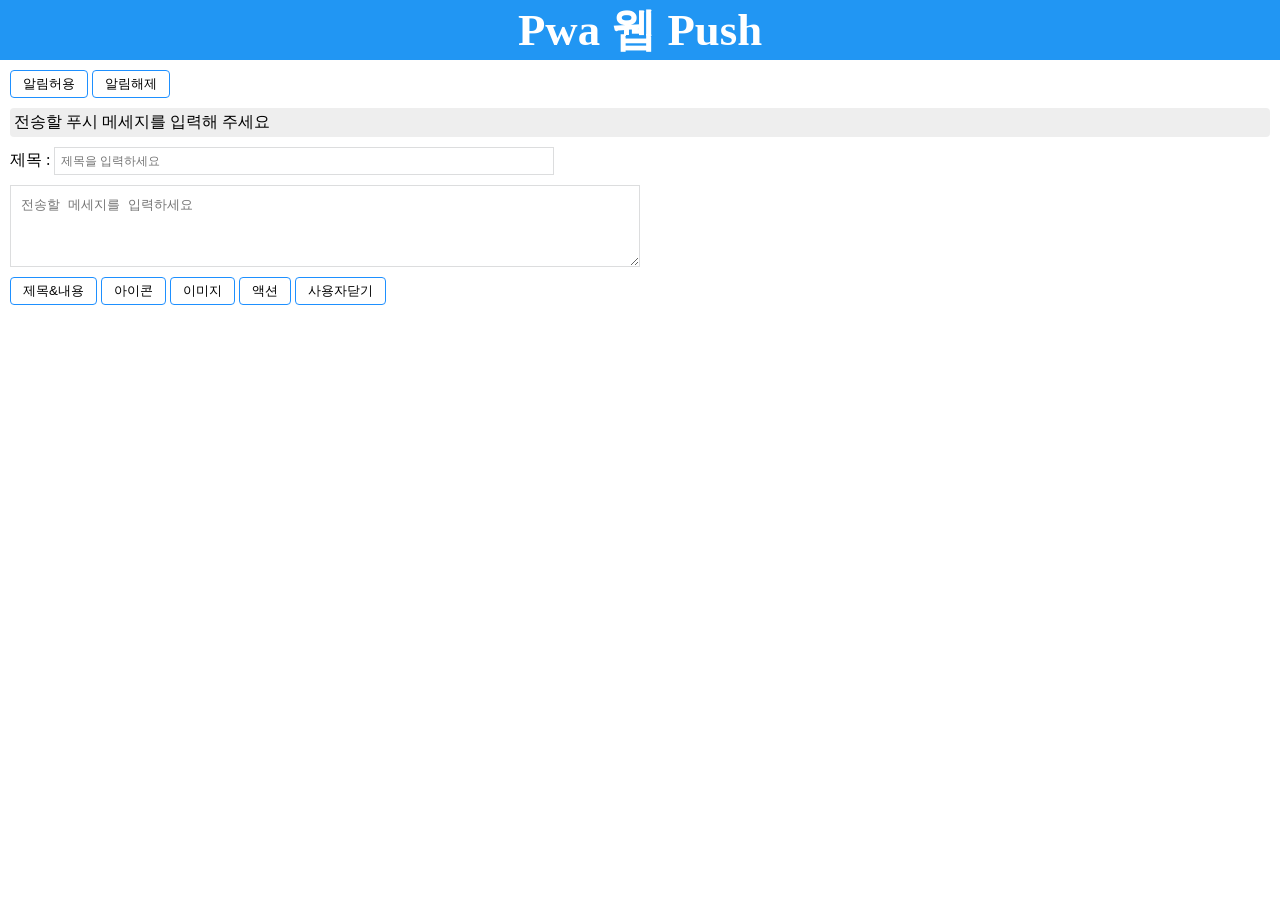
<file: src/main/resources/static/pwa/index.html>
<html lang="ko">
  <head>
    <meta charset="utf-8">
    <meta http-equiv="X-UA-Compatible" content="IE=edge">
    <link rel="canonical" href="https://weather-pwa-sample.firebaseapp.com/final/">
    <meta name="viewport" content="width=device-width, initial-scale=1.0">
    <title>자바웹푸시</title>
    <link rel="stylesheet" type="text/css" href="./styles/index.css">
    <!-- PWA Manifest -->
    <link rel="manifest" href="manifest.json">
    <meta name="viewport" content="width=device-width, initial-scale=1, shrink-to-fit=no">
      <link rel="shortcut icon" href="./images/icons/favicon.ico">
       <link rel="icon" type="image/png" sizes="16x16" href="./images/icons/favicon-16x16.png">
       <link rel="icon" type="image/png" sizes="32x32" href="./images/icons/favicon-32x32.png">
  </head>
  
    <header>
      <h1>Pwa 웹 Push</h1>
    </header>

    <main>
      <section> 
         <div class="wrap">
    	  <button id="subscribe">알림허용</button>
    	  <button id="unsubscribe">알림해제</button>
    	</div>
    	<div class="wrap">
	      <div id="subscription_detail">
	        전송할 푸시 메세지를 입력해 주세요
	      </div>
	    </div>
	    <div class="wrap">
	      제목 : <input type="text" id="title" placeholder="제목을 입력하세요"/>
	    </div>
	    <div class="wrap">
	    <textarea name="notify" id="notify" style="width:50%;border:1;overflow:visible;text-overflow:ellipsis;" rows=4 placeholder="전송할 메세지를 입력하세요"></textarea>
	    </div>
	    <div class="wrap">
          <button id="msgSend1">제목&내용</button>
          <button id="msgSend2">아이콘</button>
          <button id="msgSend3">이미지</button>
          <button id="msgSend4">액션</button>
          <button id="msgSend5">사용자닫기</button>
	    </div>
      </section>
    </main> 
 
  <script src="./scripts/app.js"></script>

</body>

</html>
</file>
<file: src/main/resources/static/pwa/styles/index.css>
* {
  box-sizing: border-box; 
}

html, body {
  padding: 0;
  margin: 0;
  height: 100%;
  width: 100%;
}

header {
  background-color: #2196f3;
  width: 100%;
  height: 60px;
  color: #fff;
  font-size: 1.4rem;
  font-weight: bold;
  text-align: center;
  line-height: 60px;
}

.wrap {
  padding: 10px;
  padding-bottom: 0;
}

.wrap.hide {
  display: none;
}

.wrap button {
  cursor: pointer;
  outline: none;
  border: 1px solid dodgerblue;
  border-radius: 4px;
  background-color: #fff;
  padding: 4px 12px;
  transition: .3s;
}

.wrap button:disabled {
  cursor: not-allowed;
  outline: none;
  border: 1px solid #eee;
  border-radius: 4px;
  background-color: #eee;
  color: #aaa;
  padding: 4px 12px;
  transition: .3s;
}

.wrap button:hover {
  background-color: dodgerblue;
  color: #fff;
}

.wrap button:disabled:hover {
  background-color: #eee;
  color: #aaa;
}

input, select{ font-family:'돋움'; color:#808285;	}
select{	height:28px; line-height:22px;	 border:1px solid #dcddde;	}
textarea{	border:1px solid #dcddde; padding:10px;	}
input[type="text"]{	padding:0 6px;	width: 500px; height:28px; font-size:12px; border:1px solid #dcddde;}
input, img, button, select{	vertical-align:middle;	}


.wrap #subscription_detail {
  padding: 4px;
  width: 100%;
  background-color: #eee;
  border-radius: 4px;
  word-break: break-all;
}

.image {
  width: 100%;
  padding: 10px;
  margin: 10px 0;
  box-shadow: 0px 0px 10px rgba(0, 0, 0, .5);
}

.image img {
  width: 100%;
  height: auto;
}
</file>
